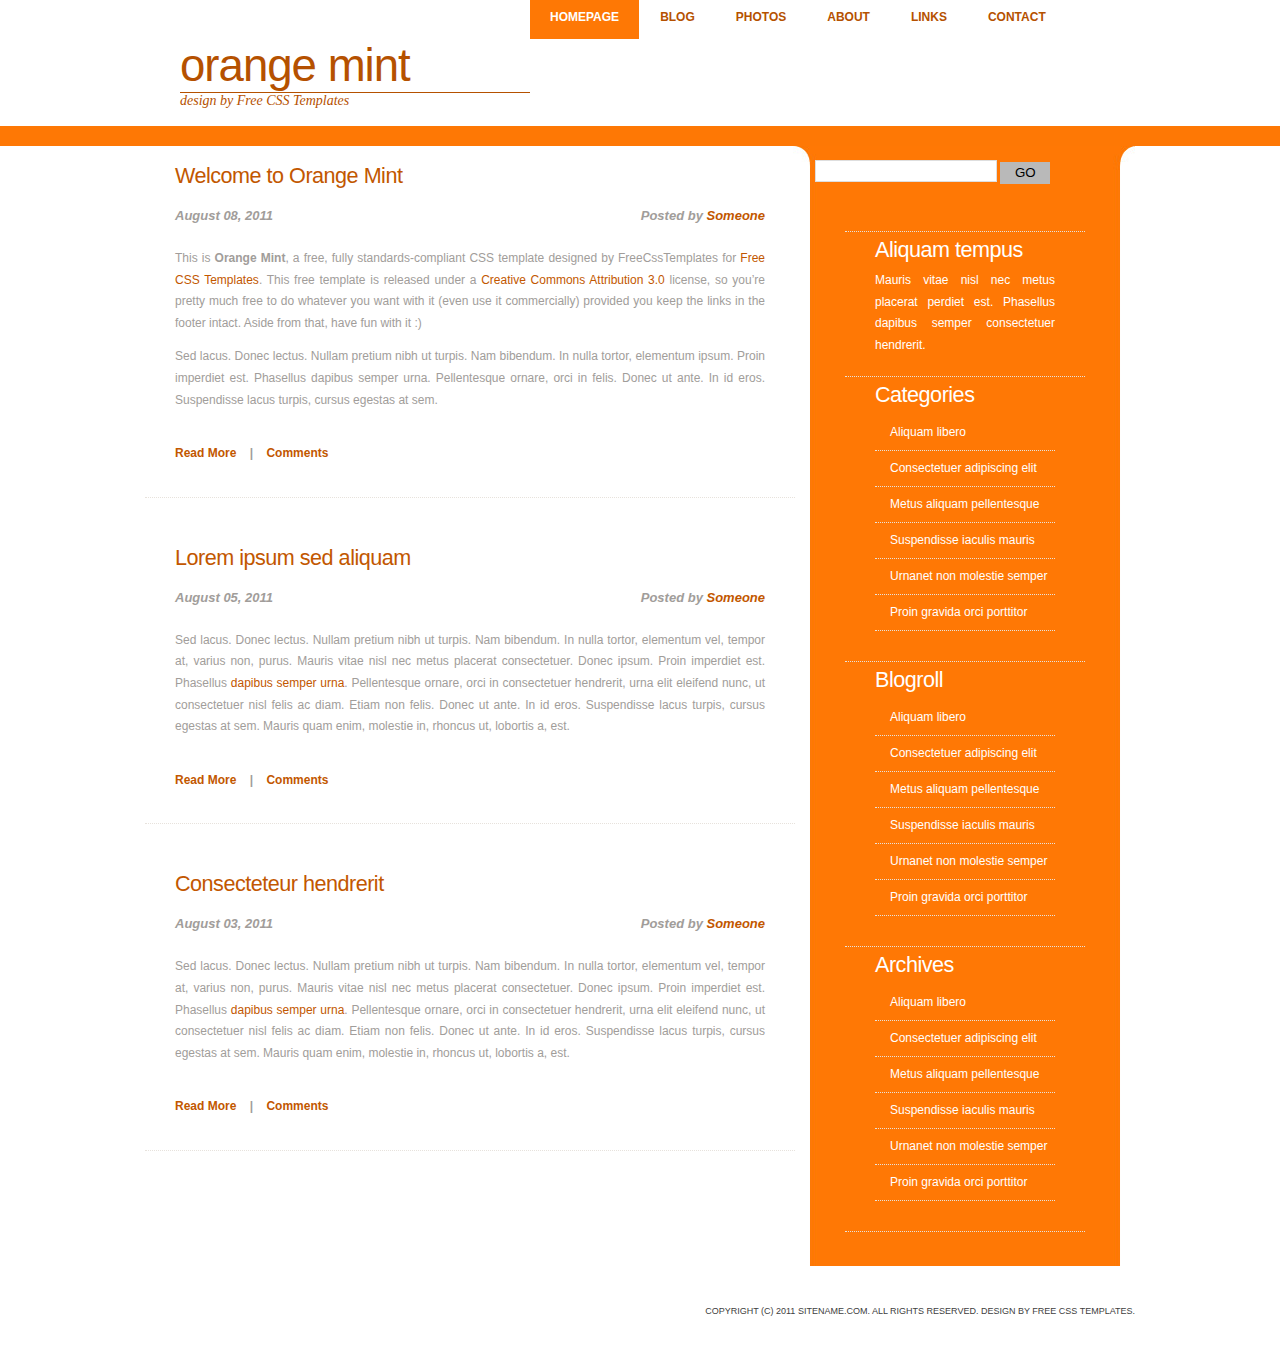
<file: www/templates/orangemint/index.html>
<!DOCTYPE html PUBLIC "-//W3C//DTD XHTML 1.0 Strict//EN" "http://www.w3.org/TR/xhtml1/DTD/xhtml1-strict.dtd">
<!--
Design by Free CSS Templates
http://www.freecsstemplates.org
Released for free under a Creative Commons Attribution 2.5 License

Name       : Orange Mint 
Description: A two-column, fixed-width design with dark color scheme.
Version    : 1.0
Released   : 20110807

-->
<html xmlns="http://www.w3.org/1999/xhtml">
<head>
<meta name="keywords" content="" />
<meta name="description" content="" />
<meta http-equiv="content-type" content="text/html; charset=utf-8" />
<title>Orange Mint  by Free CSS Templates</title>
<link href="style.css" rel="stylesheet" type="text/css" media="screen" />
</head>
<body>
<div id="wrapper">
	<div id="header-wrapper">
		<div id="header">
			<div id="logo">
				<h1><a href="#">Orange Mint</a></h1>
				<p> design by <a href="http://www.freecsstemplates.org/">Free CSS Templates</a></p>
			</div>
			<div id="menu">
				<ul>
					<li class="current_page_item"><a href="#">Homepage</a></li>
					<li><a href="#">Blog</a></li>
					<li><a href="#">Photos</a></li>
					<li><a href="#">About</a></li>
					<li><a href="#">Links</a></li>
					<li><a href="#">Contact</a></li>
				</ul>
			</div>
		</div>
	</div>
	<!-- end #header -->
	<div id="page">
		<div id="page-bgtop">
			<div id="page-bgbtm">
				<div id="content">
					<div class="post">
						<h2 class="title"><a href="#">Welcome to Orange Mint</a></h2>
						<p class="meta"><span class="date">August 08, 2011</span><span class="posted">Posted by <a href="#">Someone</a></span></p>
						<div style="clear: both;">&nbsp;</div>
						<div class="entry">
							<p>This is <strong>Orange Mint</strong>, a free, fully standards-compliant CSS template designed by FreeCssTemplates<a href="http://www.nodethirtythree.com/"></a> for <a href="http://www.freecsstemplates.org/">Free CSS Templates</a>.  This free template is released under a <a href="http://creativecommons.org/licenses/by/3.0/">Creative Commons Attribution 3.0</a> license, so you’re pretty much free to do whatever you want with it (even use it commercially) provided you keep the links in the footer intact. Aside from that, have fun with it :)</p>
							<p>Sed lacus. Donec lectus. Nullam pretium nibh ut turpis. Nam bibendum. In nulla tortor, elementum ipsum. Proin imperdiet est. Phasellus dapibus semper urna. Pellentesque ornare, orci in felis. Donec ut ante. In id eros. Suspendisse lacus turpis, cursus egestas at sem.</p>
							<p class="links"><a href="#">Read More</a>&nbsp;&nbsp;&nbsp;&nbsp;|&nbsp;&nbsp;&nbsp;&nbsp;<a href="#" title="b0x w">Comments</a></p>
						</div>
					</div>
					<div class="post">
						<h2 class="title"><a href="#">Lorem ipsum sed aliquam</a></h2>
						<p class="meta"><span class="date">August 05, 2011</span><span class="posted">Posted by <a href="#">Someone</a></span></p>
						<div style="clear: both;">&nbsp;</div>
						<div class="entry">
							<p>Sed lacus. Donec lectus. Nullam pretium nibh ut turpis. Nam bibendum. In nulla tortor, elementum vel, tempor at, varius non, purus. Mauris vitae nisl nec metus placerat consectetuer. Donec ipsum. Proin imperdiet est. Phasellus <a href="#">dapibus semper urna</a>. Pellentesque ornare, orci in consectetuer hendrerit, urna elit eleifend nunc, ut consectetuer nisl felis ac diam. Etiam non felis. Donec ut ante. In id eros. Suspendisse lacus turpis, cursus egestas at sem.  Mauris quam enim, molestie in, rhoncus ut, lobortis a, est.</p>
							<p class="links"><a href="#">Read More</a>&nbsp;&nbsp;&nbsp;&nbsp;|&nbsp;&nbsp;&nbsp;&nbsp;<a href="#">Comments</a></p>
						</div>
					</div>
					<div class="post">
						<h2 class="title"><a href="#">Consecteteur hendrerit </a></h2>
						<p class="meta"><span class="date">August 03, 2011</span><span class="posted">Posted by <a href="#">Someone</a></span></p>
						<div style="clear: both;">&nbsp;</div>
						<div class="entry">
							<p>Sed lacus. Donec lectus. Nullam pretium nibh ut turpis. Nam bibendum. In nulla tortor, elementum vel, tempor at, varius non, purus. Mauris vitae nisl nec metus placerat consectetuer. Donec ipsum. Proin imperdiet est. Phasellus <a href="#">dapibus semper urna</a>. Pellentesque ornare, orci in consectetuer hendrerit, urna elit eleifend nunc, ut consectetuer nisl felis ac diam. Etiam non felis. Donec ut ante. In id eros. Suspendisse lacus turpis, cursus egestas at sem.  Mauris quam enim, molestie in, rhoncus ut, lobortis a, est.</p>
							<p class="links"><a href="#">Read More</a>&nbsp;&nbsp;&nbsp;&nbsp;|&nbsp;&nbsp;&nbsp;&nbsp;<a href="#">Comments</a></p>
						</div>
					</div>
					<div style="clear: both;">&nbsp;</div>
				</div>
				<!-- end #content -->
				<div id="sidebar">
					<ul>
						<li>
							<div id="search" >
								<form method="get" action="#">
									<div>
										<input type="text" name="s" id="search-text" value="" />
										<input type="submit" id="search-submit" value="GO" />
									</div>
								</form>
							</div>
							<div style="clear: both;">&nbsp;</div>
						</li>
						<li>
							<h2>Aliquam tempus</h2>
							<p>Mauris vitae nisl nec metus placerat perdiet est. Phasellus dapibus semper consectetuer hendrerit.</p>
						</li>
						<li>
							<h2>Categories</h2>
							<ul>
								<li><a href="#">Aliquam libero</a></li>
								<li><a href="#">Consectetuer adipiscing elit</a></li>
								<li><a href="#">Metus aliquam pellentesque</a></li>
								<li><a href="#">Suspendisse iaculis mauris</a></li>
								<li><a href="#">Urnanet non molestie semper</a></li>
								<li><a href="#">Proin gravida orci porttitor</a></li>
							</ul>
						</li>
						<li>
							<h2>Blogroll</h2>
							<ul>
								<li><a href="#">Aliquam libero</a></li>
								<li><a href="#">Consectetuer adipiscing elit</a></li>
								<li><a href="#">Metus aliquam pellentesque</a></li>
								<li><a href="#">Suspendisse iaculis mauris</a></li>
								<li><a href="#">Urnanet non molestie semper</a></li>
								<li><a href="#">Proin gravida orci porttitor</a></li>
							</ul>
						</li>
						<li>
							<h2>Archives</h2>
							<ul>
								<li><a href="#">Aliquam libero</a></li>
								<li><a href="#">Consectetuer adipiscing elit</a></li>
								<li><a href="#">Metus aliquam pellentesque</a></li>
								<li><a href="#">Suspendisse iaculis mauris</a></li>
								<li><a href="#">Urnanet non molestie semper</a></li>
								<li><a href="#">Proin gravida orci porttitor</a></li>
							</ul>
						</li>
					</ul>
				</div>
				<!-- end #sidebar -->
				<div style="clear: both;">&nbsp;</div>
			</div>
		</div>
	</div>
	<!-- end #page -->
</div>
<div id="footer">
	<p>Copyright (c) 2011 Sitename.com. All rights reserved. Design by <a href="http://www.freecsstemplates.org/">Free CSS Templates</a>.</p>
</div>
<!-- end #footer -->
</body>
</html>
</file>
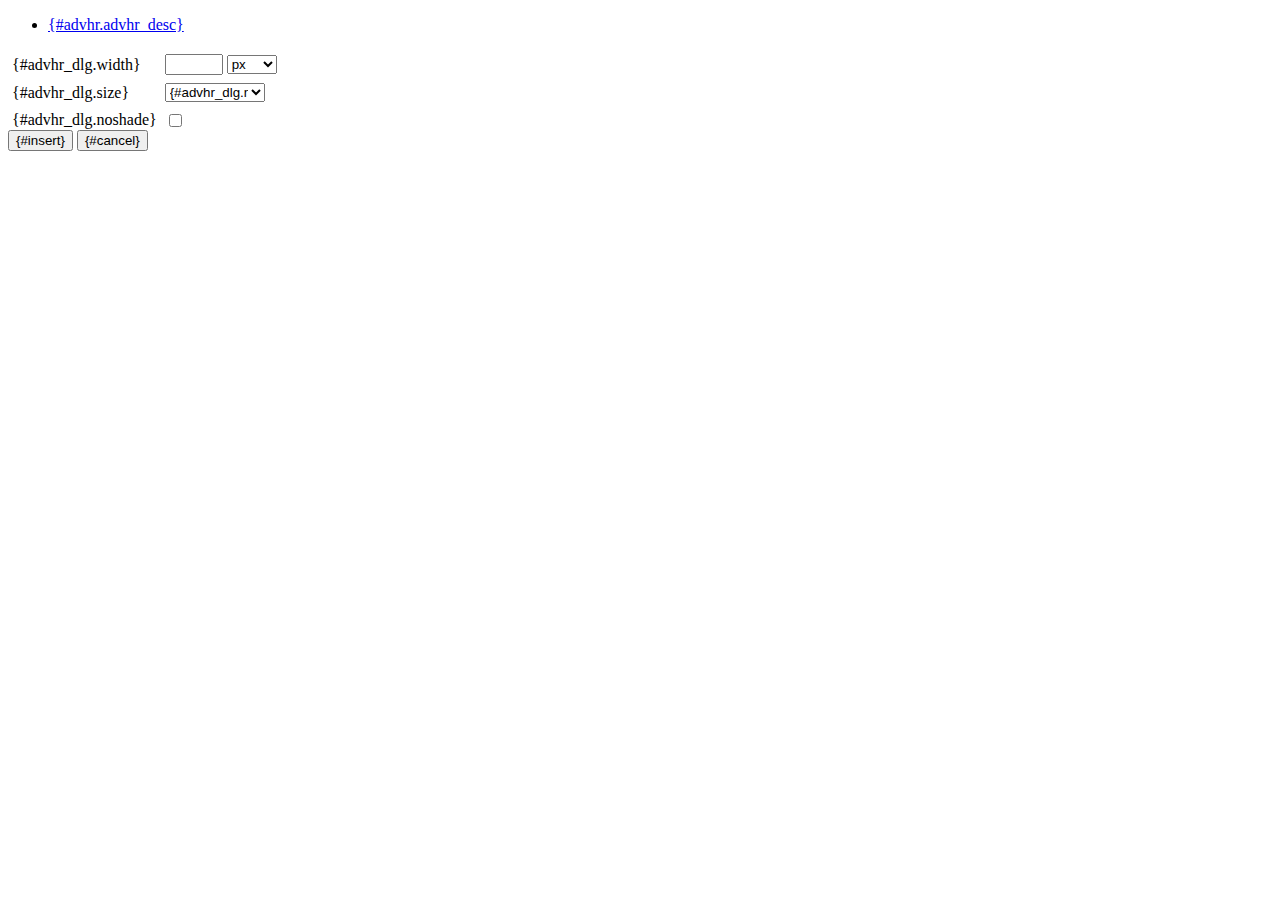
<file: www/tiny_mce/plugins/advhr/rule.htm>
<!DOCTYPE html PUBLIC "-//W3C//DTD XHTML 1.0 Strict//EN" "http://www.w3.org/TR/xhtml1/DTD/xhtml1-strict.dtd">
<html xmlns="http://www.w3.org/1999/xhtml">
<head>
	<title>{#advhr.advhr_desc}</title>
	<script type="text/javascript" src="../../tiny_mce_popup.js"></script>
	<script type="text/javascript" src="js/rule.js"></script>
	<script type="text/javascript" src="../../utils/mctabs.js"></script>
	<script type="text/javascript" src="../../utils/form_utils.js"></script>
	<link href="css/advhr.css" rel="stylesheet" type="text/css" />
</head>
<body role="application">
<form onsubmit="AdvHRDialog.update();return false;" action="#">
	<div class="tabs">
		<ul>
			<li id="general_tab" class="current" aria-controls="general_panel"><span><a href="javascript:mcTabs.displayTab('general_tab','general_panel');" onmousedown="return false;">{#advhr.advhr_desc}</a></span></li>
		</ul>
	</div>

	<div class="panel_wrapper">
		<div id="general_panel" class="panel current">
			<table role="presentation" border="0" cellpadding="4" cellspacing="0">
					<tr role="group" aria-labelledby="width_label">
						<td><label id="width_label" for="width">{#advhr_dlg.width}</label></td>
						<td class="nowrap">
							<input id="width" name="width" type="text" value="" class="mceFocus" />
							<span style="display:none;" id="width_unit_label">{#advhr_dlg.widthunits}</span>
							<select name="width2" id="width2" aria-labelledby="width_unit_label">
								<option value="">px</option>
								<option value="%">%</option>
							</select>
						</td>
					</tr>
					<tr>
						<td><label for="size">{#advhr_dlg.size}</label></td>
						<td><select id="size" name="size">
							<option value="">{#advhr_dlg.normal}</option>
							<option value="1">1</option>
							<option value="2">2</option>
							<option value="3">3</option>
							<option value="4">4</option>
							<option value="5">5</option>
						</select></td>
					</tr>
					<tr>
						<td><label for="noshade">{#advhr_dlg.noshade}</label></td>
						<td><input type="checkbox" name="noshade" id="noshade" class="radio" /></td>
					</tr>
			</table>
		</div>
	</div>

	<div class="mceActionPanel">
		<input type="submit" id="insert" name="insert" value="{#insert}" />
		<input type="button" id="cancel" name="cancel" value="{#cancel}" onclick="tinyMCEPopup.close();" />
	</div>
</form>
</body>
</html>
</file>
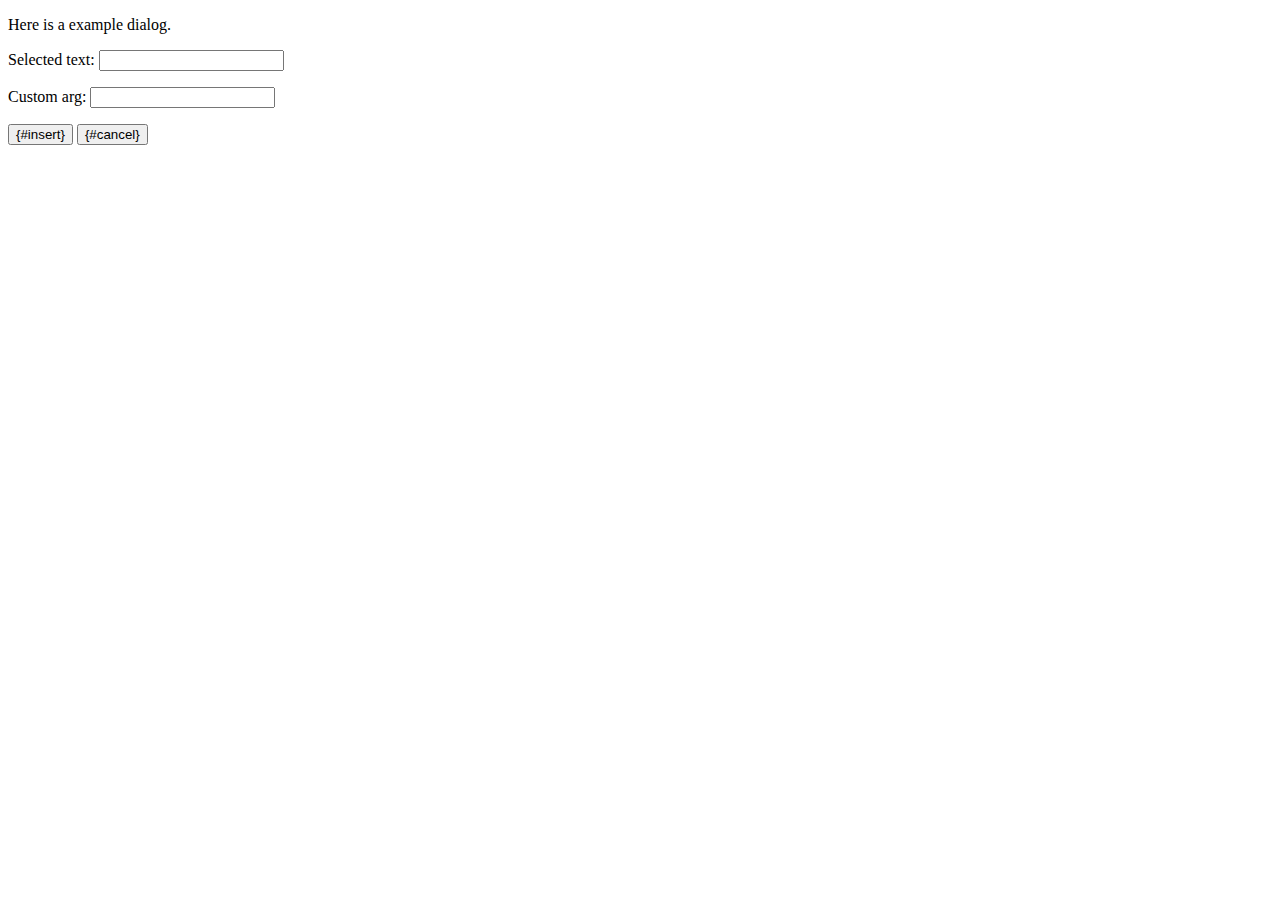
<file: www/tiny_mce/plugins/example/dialog.htm>
<!DOCTYPE html PUBLIC "-//W3C//DTD XHTML 1.0 Strict//EN" "http://www.w3.org/TR/xhtml1/DTD/xhtml1-strict.dtd">
<html xmlns="http://www.w3.org/1999/xhtml">
<head>
	<title>{#example_dlg.title}</title>
	<script type="text/javascript" src="../../tiny_mce_popup.js"></script>
	<script type="text/javascript" src="js/dialog.js"></script>
</head>
<body>

<form onsubmit="ExampleDialog.insert();return false;" action="#">
	<p>Here is a example dialog.</p>
	<p>Selected text: <input id="someval" name="someval" type="text" class="text" /></p>
	<p>Custom arg: <input id="somearg" name="somearg" type="text" class="text" /></p>

	<div class="mceActionPanel">
		<input type="button" id="insert" name="insert" value="{#insert}" onclick="ExampleDialog.insert();" />
		<input type="button" id="cancel" name="cancel" value="{#cancel}" onclick="tinyMCEPopup.close();" />
	</div>
</form>

</body>
</html>
</file>
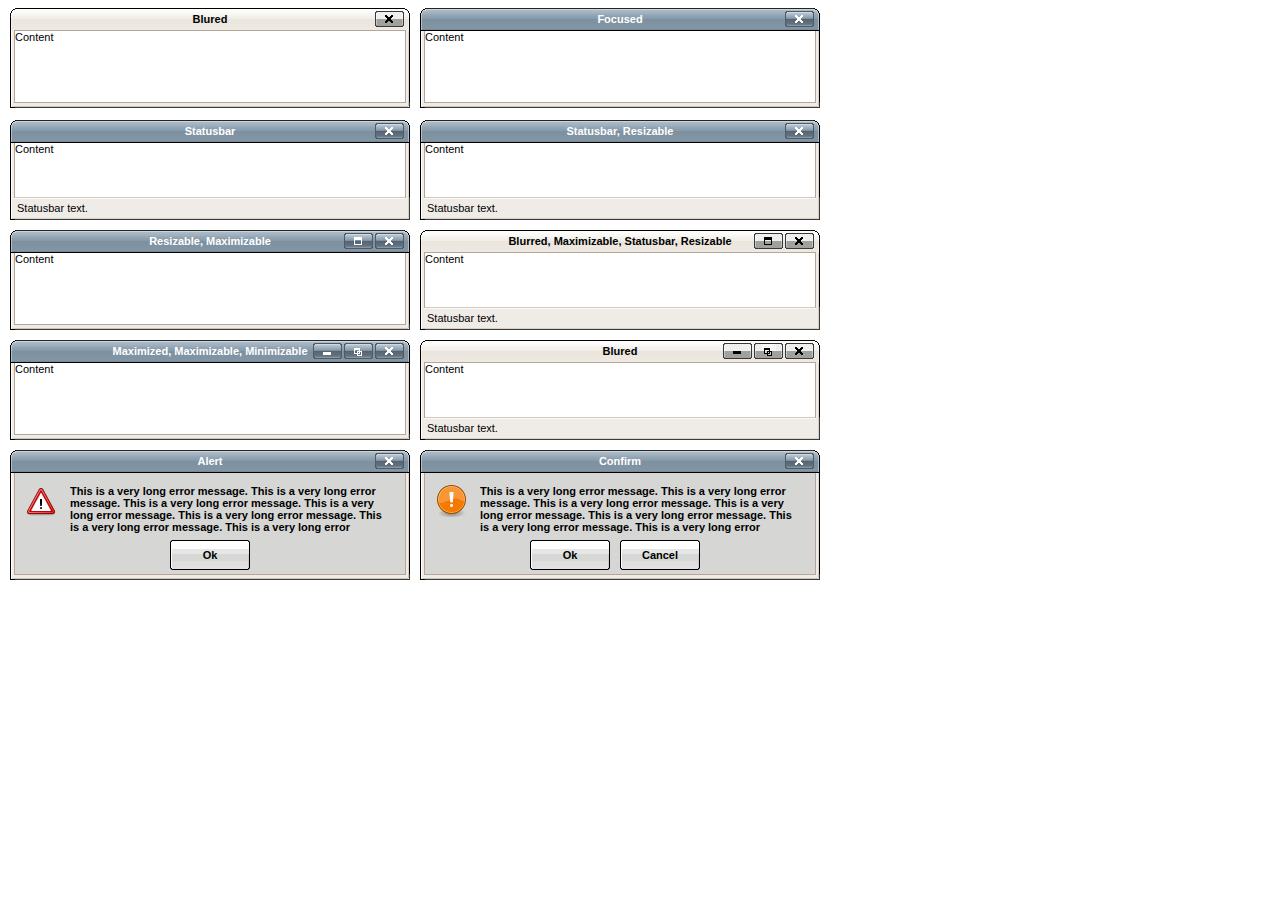
<file: www/tiny_mce/plugins/inlinepopups/template.htm>
<!-- <!DOCTYPE html PUBLIC "-//W3C//DTD XHTML 1.0 Strict//EN" "http://www.w3.org/TR/xhtml1/DTD/xhtml1-strict.dtd"> -->
<html xmlns="http://www.w3.org/1999/xhtml">
<head>
<title>Template for dialogs</title>
<link rel="stylesheet" type="text/css" href="skins/clearlooks2/window.css" />
</head>
<body>

<div class="mceEditor">
	<div class="clearlooks2" style="width:400px; height:100px; left:10px;">
		<div class="mceWrapper">
			<div class="mceTop">
				<div class="mceLeft"></div>
				<div class="mceCenter"></div>
				<div class="mceRight"></div>
				<span>Blured</span>
			</div>

			<div class="mceMiddle">
				<div class="mceLeft"></div>
				<span>Content</span>
				<div class="mceRight"></div>
			</div>

			<div class="mceBottom">
				<div class="mceLeft"></div>
				<div class="mceCenter"></div>
				<div class="mceRight"></div>
				<span>Statusbar text.</span>
			</div>

			<a class="mceMove" href="#"></a>
			<a class="mceMin" href="#"></a>
			<a class="mceMax" href="#"></a>
			<a class="mceMed" href="#"></a>
			<a class="mceClose" href="#"></a>
			<a class="mceResize mceResizeN" href="#"></a>
			<a class="mceResize mceResizeS" href="#"></a>
			<a class="mceResize mceResizeW" href="#"></a>
			<a class="mceResize mceResizeE" href="#"></a>
			<a class="mceResize mceResizeNW" href="#"></a>
			<a class="mceResize mceResizeNE" href="#"></a>
			<a class="mceResize mceResizeSW" href="#"></a>
			<a class="mceResize mceResizeSE" href="#"></a>
		</div>
	</div>

	<div class="clearlooks2" style="width:400px; height:100px; left:420px;">
		<div class="mceWrapper mceMovable mceFocus">
			<div class="mceTop">
				<div class="mceLeft"></div>
				<div class="mceCenter"></div>
				<div class="mceRight"></div>
				<span>Focused</span>
			</div>

			<div class="mceMiddle">
				<div class="mceLeft"></div>
				<span>Content</span>
				<div class="mceRight"></div>
			</div>

			<div class="mceBottom">
				<div class="mceLeft"></div>
				<div class="mceCenter"></div>
				<div class="mceRight"></div>
				<span>Statusbar text.</span>
			</div>

			<a class="mceMove" href="#"></a>
			<a class="mceMin" href="#"></a>
			<a class="mceMax" href="#"></a>
			<a class="mceMed" href="#"></a>
			<a class="mceClose" href="#"></a>
			<a class="mceResize mceResizeN" href="#"></a>
			<a class="mceResize mceResizeS" href="#"></a>
			<a class="mceResize mceResizeW" href="#"></a>
			<a class="mceResize mceResizeE" href="#"></a>
			<a class="mceResize mceResizeNW" href="#"></a>
			<a class="mceResize mceResizeNE" href="#"></a>
			<a class="mceResize mceResizeSW" href="#"></a>
			<a class="mceResize mceResizeSE" href="#"></a>
		</div>
	</div>

	<div class="clearlooks2" style="width:400px; height:100px; left:10px; top:120px;">
		<div class="mceWrapper mceMovable mceFocus mceStatusbar">
			<div class="mceTop">
				<div class="mceLeft"></div>
				<div class="mceCenter"></div>
				<div class="mceRight"></div>
				<span>Statusbar</span>
			</div>

			<div class="mceMiddle">
				<div class="mceLeft"></div>
				<span>Content</span>
				<div class="mceRight"></div>
			</div>

			<div class="mceBottom">
				<div class="mceLeft"></div>
				<div class="mceCenter"></div>
				<div class="mceRight"></div>
				<span>Statusbar text.</span>
			</div>

			<a class="mceMove" href="#"></a>
			<a class="mceMin" href="#"></a>
			<a class="mceMax" href="#"></a>
			<a class="mceMed" href="#"></a>
			<a class="mceClose" href="#"></a>
			<a class="mceResize mceResizeN" href="#"></a>
			<a class="mceResize mceResizeS" href="#"></a>
			<a class="mceResize mceResizeW" href="#"></a>
			<a class="mceResize mceResizeE" href="#"></a>
			<a class="mceResize mceResizeNW" href="#"></a>
			<a class="mceResize mceResizeNE" href="#"></a>
			<a class="mceResize mceResizeSW" href="#"></a>
			<a class="mceResize mceResizeSE" href="#"></a>
		</div>
	</div>

	<div class="clearlooks2" style="width:400px; height:100px; left:420px; top:120px;">
		<div class="mceWrapper mceMovable mceFocus mceStatusbar mceResizable">
			<div class="mceTop">
				<div class="mceLeft"></div>
				<div class="mceCenter"></div>
				<div class="mceRight"></div>
				<span>Statusbar, Resizable</span>
			</div>

			<div class="mceMiddle">
				<div class="mceLeft"></div>
				<span>Content</span>
				<div class="mceRight"></div>
			</div>

			<div class="mceBottom">
				<div class="mceLeft"></div>
				<div class="mceCenter"></div>
				<div class="mceRight"></div>
				<span>Statusbar text.</span>
			</div>

			<a class="mceMove" href="#"></a>
			<a class="mceMin" href="#"></a>
			<a class="mceMax" href="#"></a>
			<a class="mceMed" href="#"></a>
			<a class="mceClose" href="#"></a>
			<a class="mceResize mceResizeN" href="#"></a>
			<a class="mceResize mceResizeS" href="#"></a>
			<a class="mceResize mceResizeW" href="#"></a>
			<a class="mceResize mceResizeE" href="#"></a>
			<a class="mceResize mceResizeNW" href="#"></a>
			<a class="mceResize mceResizeNE" href="#"></a>
			<a class="mceResize mceResizeSW" href="#"></a>
			<a class="mceResize mceResizeSE" href="#"></a>
		</div>
	</div>

	<div class="clearlooks2" style="width:400px; height:100px; left:10px; top:230px;">
		<div class="mceWrapper mceMovable mceFocus mceResizable mceMaximizable">
			<div class="mceTop">
				<div class="mceLeft"></div>
				<div class="mceCenter"></div>
				<div class="mceRight"></div>
				<span>Resizable, Maximizable</span>
			</div>

			<div class="mceMiddle">
				<div class="mceLeft"></div>
				<span>Content</span>
				<div class="mceRight"></div>
			</div>

			<div class="mceBottom">
				<div class="mceLeft"></div>
				<div class="mceCenter"></div>
				<div class="mceRight"></div>
				<span>Statusbar text.</span>
			</div>

			<a class="mceMove" href="#"></a>
			<a class="mceMin" href="#"></a>
			<a class="mceMax" href="#"></a>
			<a class="mceMed" href="#"></a>
			<a class="mceClose" href="#"></a>
			<a class="mceResize mceResizeN" href="#"></a>
			<a class="mceResize mceResizeS" href="#"></a>
			<a class="mceResize mceResizeW" href="#"></a>
			<a class="mceResize mceResizeE" href="#"></a>
			<a class="mceResize mceResizeNW" href="#"></a>
			<a class="mceResize mceResizeNE" href="#"></a>
			<a class="mceResize mceResizeSW" href="#"></a>
			<a class="mceResize mceResizeSE" href="#"></a>
		</div>
	</div>

	<div class="clearlooks2" style="width:400px; height:100px; left:420px; top:230px;">
		<div class="mceWrapper mceMovable mceStatusbar mceResizable mceMaximizable">
			<div class="mceTop">
				<div class="mceLeft"></div>
				<div class="mceCenter"></div>
				<div class="mceRight"></div>
				<span>Blurred, Maximizable, Statusbar, Resizable</span>
			</div>

			<div class="mceMiddle">
				<div class="mceLeft"></div>
				<span>Content</span>
				<div class="mceRight"></div>
			</div>

			<div class="mceBottom">
				<div class="mceLeft"></div>
				<div class="mceCenter"></div>
				<div class="mceRight"></div>
				<span>Statusbar text.</span>
			</div>

			<a class="mceMove" href="#"></a>
			<a class="mceMin" href="#"></a>
			<a class="mceMax" href="#"></a>
			<a class="mceMed" href="#"></a>
			<a class="mceClose" href="#"></a>
			<a class="mceResize mceResizeN" href="#"></a>
			<a class="mceResize mceResizeS" href="#"></a>
			<a class="mceResize mceResizeW" href="#"></a>
			<a class="mceResize mceResizeE" href="#"></a>
			<a class="mceResize mceResizeNW" href="#"></a>
			<a class="mceResize mceResizeNE" href="#"></a>
			<a class="mceResize mceResizeSW" href="#"></a>
			<a class="mceResize mceResizeSE" href="#"></a>
		</div>
	</div>

	<div class="clearlooks2" style="width:400px; height:100px; left:10px; top:340px;">
		<div class="mceWrapper mceMovable mceFocus mceResizable mceMaximized mceMinimizable mceMaximizable">
			<div class="mceTop">
				<div class="mceLeft"></div>
				<div class="mceCenter"></div>
				<div class="mceRight"></div>
				<span>Maximized, Maximizable, Minimizable</span>
			</div>

			<div class="mceMiddle">
				<div class="mceLeft"></div>
				<span>Content</span>
				<div class="mceRight"></div>
			</div>

			<div class="mceBottom">
				<div class="mceLeft"></div>
				<div class="mceCenter"></div>
				<div class="mceRight"></div>
				<span>Statusbar text.</span>
			</div>

			<a class="mceMove" href="#"></a>
			<a class="mceMin" href="#"></a>
			<a class="mceMax" href="#"></a>
			<a class="mceMed" href="#"></a>
			<a class="mceClose" href="#"></a>
			<a class="mceResize mceResizeN" href="#"></a>
			<a class="mceResize mceResizeS" href="#"></a>
			<a class="mceResize mceResizeW" href="#"></a>
			<a class="mceResize mceResizeE" href="#"></a>
			<a class="mceResize mceResizeNW" href="#"></a>
			<a class="mceResize mceResizeNE" href="#"></a>
			<a class="mceResize mceResizeSW" href="#"></a>
			<a class="mceResize mceResizeSE" href="#"></a>
		</div>
	</div>

	<div class="clearlooks2" style="width:400px; height:100px; left:420px; top:340px;">
		<div class="mceWrapper mceMovable mceStatusbar mceResizable mceMaximized mceMinimizable mceMaximizable">
			<div class="mceTop">
				<div class="mceLeft"></div>
				<div class="mceCenter"></div>
				<div class="mceRight"></div>
				<span>Blured</span>
			</div>

			<div class="mceMiddle">
				<div class="mceLeft"></div>
				<span>Content</span>
				<div class="mceRight"></div>
			</div>

			<div class="mceBottom">
				<div class="mceLeft"></div>
				<div class="mceCenter"></div>
				<div class="mceRight"></div>
				<span>Statusbar text.</span>
			</div>

			<a class="mceMove" href="#"></a>
			<a class="mceMin" href="#"></a>
			<a class="mceMax" href="#"></a>
			<a class="mceMed" href="#"></a>
			<a class="mceClose" href="#"></a>
			<a class="mceResize mceResizeN" href="#"></a>
			<a class="mceResize mceResizeS" href="#"></a>
			<a class="mceResize mceResizeW" href="#"></a>
			<a class="mceResize mceResizeE" href="#"></a>
			<a class="mceResize mceResizeNW" href="#"></a>
			<a class="mceResize mceResizeNE" href="#"></a>
			<a class="mceResize mceResizeSW" href="#"></a>
			<a class="mceResize mceResizeSE" href="#"></a>
		</div>
	</div>

	<div class="clearlooks2" style="width:400px; height:130px; left:10px; top:450px;">
		<div class="mceWrapper mceMovable mceFocus mceModal mceAlert">
			<div class="mceTop">
				<div class="mceLeft"></div>
				<div class="mceCenter"></div>
				<div class="mceRight"></div>
				<span>Alert</span>
			</div>

			<div class="mceMiddle">
				<div class="mceLeft"></div>
				<span>
					This is a very long error message. This is a very long error message.
					This is a very long error message. This is a very long error message.
					This is a very long error message. This is a very long error message.
					This is a very long error message. This is a very long error message.
					This is a very long error message. This is a very long error message.
					This is a very long error message. This is a very long error message.
				</span>
				<div class="mceRight"></div>
				<div class="mceIcon"></div>
			</div>

			<div class="mceBottom">
				<div class="mceLeft"></div>
				<div class="mceCenter"></div>
				<div class="mceRight"></div>
			</div>

			<a class="mceMove" href="#"></a>
			<a class="mceButton mceOk" href="#">Ok</a>
			<a class="mceClose" href="#"></a>
		</div>
	</div>

	<div class="clearlooks2" style="width:400px; height:130px; left:420px; top:450px;">
		<div class="mceWrapper mceMovable mceFocus mceModal mceConfirm">
			<div class="mceTop">
				<div class="mceLeft"></div>
				<div class="mceCenter"></div>
				<div class="mceRight"></div>
				<span>Confirm</span>
			</div>

			<div class="mceMiddle">
				<div class="mceLeft"></div>
				<span>
					This is a very long error message. This is a very long error message.
					This is a very long error message. This is a very long error message.
					This is a very long error message. This is a very long error message.
					This is a very long error message. This is a very long error message.
					This is a very long error message. This is a very long error message.
					This is a very long error message. This is a very long error message.
					</span>
				<div class="mceRight"></div>
				<div class="mceIcon"></div>
			</div>

			<div class="mceBottom">
				<div class="mceLeft"></div>
				<div class="mceCenter"></div>
				<div class="mceRight"></div>
			</div>

			<a class="mceMove" href="#"></a>
			<a class="mceButton mceOk" href="#">Ok</a>
			<a class="mceButton mceCancel" href="#">Cancel</a>
			<a class="mceClose" href="#"></a>
		</div>
	</div>
</div>

</body>
</html>
</file>
<file: www/templates/orangemint/style.css>
/*
Design by Free CSS Templates
http://www.freecsstemplates.org
Released for free under a Creative Commons Attribution 2.5 License
*/
body {
	margin: 0;
	padding: 0;
	background: #FFFFFF url(images/img01.gif) repeat-x left top;
	font-family: Arial, Helvetica, sans-serif;
	font-size: 12px;
	color: #A19D9A;
}

h1, h2, h3 {
	margin: 0;
	padding: 0;
	font-weight: normal;
	color: #810988;
}

h1 {
	font-size: 2em;
	border-bottom:1px solid #B55100;
	padding-bottom:5px;
}

h2 {
	font-size: 1.8em;
}

h3 {
	font-size: 1.6em;
}

p, ul, ol {
	margin-top: 0;
	line-height: 180%;
}

ul, ol {
}

a {
	text-decoration: none;
	color: #C25700;
}

a:hover {
}

#wrapper {
	margin: 0 auto;
	padding: 0;
}

/* Header */

#header-wrapper {
	height: 146px;
}

#header {
	width: 950px;
	margin: 0 auto;
	padding: 0px 0px 0px 30px;
}

/* Logo */

#logo {
	float: left;
	width: 350px;
	margin: 0;
	padding: 0;
	color: #B55100;
	background: url(images/img02.jpg) no-repeat left 15px;
}

#logo h1, #logo p {
}

#logo h1 {
	padding: 40px 0px 0px 0px;
	letter-spacing: -1px;
	text-transform: lowercase;
	font-size: 3.8em;
	background: redc;
}

#logo p {
	margin: 0;
	padding: 0px 0 0 0px;
	font: normal 14px Georgia, "Times New Roman", Times, serif;
	font-style: italic;
	color: #B55100;
} 

#logo a {
	border: none;
	background: none;
	text-decoration: none;
	color: #B55100;
}

/* Search */

#search {
	float: right;
	width: 280px;
	height: 40px;
	padding: 0px;
}

#search form {
	height: 40px;
	margin: 0;
	padding: 0px 0 0 10px;
}

#search fieldset {
	margin: 0;
	padding: 0;
	border: none;
}

#search-text {
	width: 170px;
	padding: 6px 5px 2px 5px;
	border: 1px solid #DEDEDE;
	background: #FFFFFF;
	text-transform: lowercase;
	font: normal 11px Arial, Helvetica, sans-serif;
	color: #5D781D;
}

#search-submit {
	width: 50px;
	height: 22px;
	border: none;
	background: #B9B9B9;
	color: #000000;
}

/* Menu */
#menu { width: 600px; margin: 0; padding: 0; float:right; }
#menu .navigation {padding-top:87px;}
#menu ul { float: left; margin: 0; padding: 0px; list-style: none; line-height: normal; }
#menu li { float: left; }

#menu a {
	display: block;
	float:left;
	margin-right: 1px;
	padding: 10px 20px 15px 20px;
	text-decoration: none;
	text-align: center;
	text-transform: uppercase;
	font-family: Arial, Helvetica, sans-serif;
	font-size: 12px;
	font-weight: bold;
	color: #B55100;
	border: none;
}

#menu a:hover, #menu .current_page_item a {
	background: #FE7805;
	text-decoration: none;
	color: #FFFFFF;
}

#menu .current_page_item a {
}

/* Page */

#page {
	width: 990px;
	margin: 0 auto;
	padding: 0px 0px 0px 0px;
	background: url(images/img03.jpg) repeat-y left top;
}

#page-bgtop {
	padding: 10px 0px 20px 0px;
	background: url(images/img02.jpg) no-repeat left top;
}
/* Content */

#content {
	float: left;
	width: 650px;
	padding: 0px 0px 0px 0px;
}

#content h1 {margin:10px 0;}

/* Slider */
.sliderContainer {}
.sliderContent {margin:0 auto; width:650px;}
.slider {width:650px; height:160px; overflow:hidden; margin:0; padding:0;}
.slider ul {margin:0; padding:0;}
.slider li {width:650px; height:160px; overflow:hidden; margin:0; padding:0; list-style:none;}


/* Element d'une liste HTML */
.mosaicContainer, .listContainer {overflow:hidden;}
/* Mosaic */
.mosaicContainer {}
.mosaicContainer .projectList {list-style:none; margin:0; padding:0;}
.mosaicContainer .projectElement {width:200px; height:170px; float:left;}
.mosaicContainer .middle {margin:0 22px;}
.mosaicContainer .projectLinkThumb {display:block; height:100px; border:1px solid #CCC;}
.mosaicContainer .projectThumb {}
.mosaicContainer .projectName {font-size:1.2em;}
.mosaicContainer .projectLinkName {display:block;}
.mosaicContainer .projectLinkName:hover {text-decoration:underline;}
.mosaicContainer .projectDate {display:block;}
.mosaicContainer .projectTags {display:block; color: #313131; font-size:0.9em; font-style:italic;}
/* List */
.listContainer {}
.listContainer .projectList {list-style:none; margin:0; padding:0;}
.listContainer .projectElement {}
.listContainer .projectLinkThumb {display:block; float:left; width:200px; height:100px;}
.listContainer .projectName {}
.listContainer .projectLinkName {}
.listContainer .projectLinkName:hover {}
.listContainer .projectDate {}
.listContainer .projectTags {}
.listContainer .projectExtract {}

.post {
	margin-bottom: 40px;
	border-bottom: 1px dotted #E7E2DC;
}

.post .title {
	height: 41px;
	padding: 7px 0px 0px 30px;
	letter-spacing: -.5px;
}

.post .title a {
	border: none;
	color: #C25700;
}

.post .meta {
	margin-bottom: 30px;
	padding: 0px 30px 0px 30px;
	text-align: left;
	font-family: Arial, Helvetica, sans-serif;
	font-size: 13px;
	font-weight: bold;
	font-style: italic;
}

.post .meta .date {
	float: left;
}

.post .meta .posted {
	float: right;
}

.post .meta a {
}

.post .entry {
	padding: 0px 30px 20px 30px;
	padding-bottom: 20px;
	text-align: justify;
}

.links {
	padding-top: 20px;
	font-size: 12px;
	font-weight: bold;
}

/* Sidebar */

#sidebar {
	float: right;
	width: 300px;
	margin: 0px;
	padding: 0px 20px 0px 0px;
	color: #FFFFFF;
}

#sidebar ul {
	margin: 0;
	padding: 0;
	list-style: none;
}

#sidebar li {
	margin: 0;
	padding: 0;
}

#sidebar li ul {
	margin: 0px 0px;
	padding-bottom: 30px;
}

#sidebar li {
	line-height: 35px;
	border-bottom: 1px dotted #E7E2DC;
	margin: 0px 30px;
	border-left: none;
}

#sidebar li li span {
	display: block;
	margin-top: -20px;
	padding: 0;
	font-size: 11px;
	font-style: italic;
}

#sidebar li li a {
	padding: 0px 0px 0px 15px;
}

#sidebar h2 {
	height: 38px;
	padding-left: 30px;
	letter-spacing: -.5px;
	font-size: 1.8em;
	color: #FFFFFF;
}

#sidebar p {
	margin: 0 0px;
	padding: 0px 30px 20px 30px;
	text-align: justify;
}

#sidebar a {
	border: none;
	color: #FFFFFF;
}

#sidebar a:hover {
	text-decoration: underline;
}

/* Calendar */

#calendar {
}

#calendar_wrap {
	padding: 20px;
}

#calendar table {
	width: 100%;
}

#calendar tbody td {
	text-align: center;
}

#calendar #next {
	text-align: right;
}

/* Footer */
#footer {
	width:990px;
	height: 50px;
	margin: 0 auto;
	padding: 0px 0 30px 0;
	font-family: Arial, Helvetica, sans-serif;
}

#footer p {
	margin: 0;
	padding-top: 40px;
	line-height: normal;
	font-size: 9px;
	text-transform: uppercase;
	text-align: right;
	color: #404040;
}

#footer a {
	color: #404040;
}

#footer ul {
	list-style:none;
	float:left;
	padding:40px 0 0 0;
	line-height: normal;
	text-transform: uppercase;
	font-size: 9px;
	margin:0;
}
#footer ul li {
	float:left;
	color: #404040;
}

#footer ul li.separator {
	padding:0 10px;
}

#footer ul a {
	font-weight:bold;
	color: #FE7805;
}

#footer ul a:hover {
	text-decoration:underline;
}
</file>
<file: www/tiny_mce/plugins/advhr/css/advhr.css>
input.radio {border:1px none #000; background:transparent; vertical-align:middle;}
.panel_wrapper div.current {height:80px;}
#width {width:50px; vertical-align:middle;}
#width2 {width:50px; vertical-align:middle;}
#size {width:100px;}
</file>
<file: www/tiny_mce/plugins/inlinepopups/skins/clearlooks2/window.css>
/* Clearlooks 2 */

/* Reset */
.clearlooks2, .clearlooks2 div, .clearlooks2 span, .clearlooks2 a {vertical-align:baseline; text-align:left; position:absolute; border:0; padding:0; margin:0; background:transparent; font-family:Arial,Verdana; font-size:11px; color:#000; text-decoration:none; font-weight:normal; width:auto; height:auto; overflow:hidden; display:block}

/* General */
.clearlooks2 {position:absolute; direction:ltr}
.clearlooks2 .mceWrapper {position:static}
.mceEventBlocker {position:fixed; left:0; top:0; background:url(img/horizontal.gif) no-repeat 0 -75px; width:100%; height:100%}
.clearlooks2 .mcePlaceHolder {border:1px solid #000; background:#888; top:0; left:0; opacity:0.5; -ms-filter:'alpha(opacity=50)'; filter:alpha(opacity=50)}
.clearlooks2_modalBlocker {position:fixed; left:0; top:0; width:100%; height:100%; background:#FFF; opacity:0.6; -ms-filter:'alpha(opacity=60)'; filter:alpha(opacity=60); display:none}

/* Top */
.clearlooks2 .mceTop, .clearlooks2 .mceTop div {top:0; width:100%; height:23px}
.clearlooks2 .mceTop .mceLeft {width:6px; background:url(img/corners.gif)}
.clearlooks2 .mceTop .mceCenter {right:6px; width:100%; height:23px; background:url(img/horizontal.gif) 12px 0; clip:rect(auto auto auto 12px)}
.clearlooks2 .mceTop .mceRight {right:0; width:6px; height:23px; background:url(img/corners.gif) -12px 0}
.clearlooks2 .mceTop span {width:100%; text-align:center; vertical-align:middle; line-height:23px; font-weight:bold}
.clearlooks2 .mceFocus .mceTop .mceLeft {background:url(img/corners.gif) -6px 0}
.clearlooks2 .mceFocus .mceTop .mceCenter {background:url(img/horizontal.gif) 0 -23px}
.clearlooks2 .mceFocus .mceTop .mceRight {background:url(img/corners.gif) -18px 0}
.clearlooks2 .mceFocus .mceTop span {color:#FFF}

/* Middle */
.clearlooks2 .mceMiddle, .clearlooks2 .mceMiddle div {top:0}
.clearlooks2 .mceMiddle {width:100%; height:100%; clip:rect(23px auto auto auto)}
.clearlooks2 .mceMiddle .mceLeft {left:0; width:5px; height:100%; background:url(img/vertical.gif) -5px 0}
.clearlooks2 .mceMiddle span {top:23px; left:5px; width:100%; height:100%; background:#FFF}
.clearlooks2 .mceMiddle .mceRight {right:0; width:5px; height:100%; background:url(img/vertical.gif)}

/* Bottom */
.clearlooks2 .mceBottom, .clearlooks2 .mceBottom div {height:6px}
.clearlooks2 .mceBottom {left:0; bottom:0; width:100%}
.clearlooks2 .mceBottom div {top:0}
.clearlooks2 .mceBottom .mceLeft {left:0; width:5px; background:url(img/corners.gif) -34px -6px}
.clearlooks2 .mceBottom .mceCenter {left:5px; width:100%; background:url(img/horizontal.gif) 0 -46px}
.clearlooks2 .mceBottom .mceRight {right:0; width:5px; background: url(img/corners.gif) -34px 0}
.clearlooks2 .mceBottom span {display:none}
.clearlooks2 .mceStatusbar .mceBottom, .clearlooks2 .mceStatusbar .mceBottom div {height:23px}
.clearlooks2 .mceStatusbar .mceBottom .mceLeft {background:url(img/corners.gif) -29px 0}
.clearlooks2 .mceStatusbar .mceBottom .mceCenter {background:url(img/horizontal.gif) 0 -52px}
.clearlooks2 .mceStatusbar .mceBottom .mceRight {background:url(img/corners.gif) -24px 0}
.clearlooks2 .mceStatusbar .mceBottom span {display:block; left:7px; font-family:Arial, Verdana; font-size:11px; line-height:23px}

/* Actions */
.clearlooks2 a {width:29px; height:16px; top:3px;}
.clearlooks2 .mceClose {right:6px; background:url(img/buttons.gif) -87px 0}
.clearlooks2 .mceMin {display:none; right:68px; background:url(img/buttons.gif) 0 0}
.clearlooks2 .mceMed {display:none; right:37px; background:url(img/buttons.gif) -29px 0}
.clearlooks2 .mceMax {display:none; right:37px; background:url(img/buttons.gif) -58px 0}
.clearlooks2 .mceMove {display:none;width:100%;cursor:move;background:url(img/corners.gif) no-repeat -100px -100px}
.clearlooks2 .mceMovable .mceMove {display:block}
.clearlooks2 .mceFocus .mceClose {right:6px; background:url(img/buttons.gif) -87px -16px}
.clearlooks2 .mceFocus .mceMin {right:68px; background:url(img/buttons.gif) 0 -16px}
.clearlooks2 .mceFocus .mceMed {right:37px; background:url(img/buttons.gif) -29px -16px}
.clearlooks2 .mceFocus .mceMax {right:37px; background:url(img/buttons.gif) -58px -16px}
.clearlooks2 .mceFocus .mceClose:hover {right:6px; background:url(img/buttons.gif) -87px -32px}
.clearlooks2 .mceFocus .mceClose:hover {right:6px; background:url(img/buttons.gif) -87px -32px}
.clearlooks2 .mceFocus .mceMin:hover {right:68px; background:url(img/buttons.gif) 0 -32px}
.clearlooks2 .mceFocus .mceMed:hover {right:37px; background:url(img/buttons.gif) -29px -32px}
.clearlooks2 .mceFocus .mceMax:hover {right:37px; background:url(img/buttons.gif) -58px -32px}

/* Resize */
.clearlooks2 .mceResize {top:auto; left:auto; display:none; width:5px; height:5px; background:url(img/horizontal.gif) no-repeat 0 -75px}
.clearlooks2 .mceResizable .mceResize {display:block}
.clearlooks2 .mceResizable .mceMin, .clearlooks2 .mceMax {display:none}
.clearlooks2 .mceMinimizable .mceMin {display:block}
.clearlooks2 .mceMaximizable .mceMax {display:block}
.clearlooks2 .mceMaximized .mceMed {display:block}
.clearlooks2 .mceMaximized .mceMax {display:none}
.clearlooks2 a.mceResizeN {top:0; left:0; width:100%; cursor:n-resize}
.clearlooks2 a.mceResizeNW {top:0; left:0; cursor:nw-resize}
.clearlooks2 a.mceResizeNE {top:0; right:0; cursor:ne-resize}
.clearlooks2 a.mceResizeW {top:0; left:0; height:100%; cursor:w-resize;}
.clearlooks2 a.mceResizeE {top:0; right:0; height:100%; cursor:e-resize}
.clearlooks2 a.mceResizeS {bottom:0; left:0; width:100%; cursor:s-resize}
.clearlooks2 a.mceResizeSW {bottom:0; left:0; cursor:sw-resize}
.clearlooks2 a.mceResizeSE {bottom:0; right:0; cursor:se-resize}

/* Alert/Confirm */
.clearlooks2 .mceButton {font-weight:bold; bottom:10px; width:80px; height:30px; background:url(img/button.gif); line-height:30px; vertical-align:middle; text-align:center; outline:0}
.clearlooks2 .mceMiddle .mceIcon {left:15px; top:35px; width:32px; height:32px}
.clearlooks2 .mceAlert .mceMiddle span, .clearlooks2 .mceConfirm .mceMiddle span {background:transparent;left:60px; top:35px; width:320px; height:50px; font-weight:bold; overflow:auto; white-space:normal}
.clearlooks2 a:hover {font-weight:bold;}
.clearlooks2 .mceAlert .mceMiddle, .clearlooks2 .mceConfirm .mceMiddle {background:#D6D7D5}
.clearlooks2 .mceAlert .mceOk {left:50%; top:auto; margin-left: -40px}
.clearlooks2 .mceAlert .mceIcon {background:url(img/alert.gif)}
.clearlooks2 .mceConfirm .mceOk {left:50%; top:auto; margin-left: -90px}
.clearlooks2 .mceConfirm .mceCancel {left:50%; top:auto}
.clearlooks2 .mceConfirm .mceIcon {background:url(img/confirm.gif)}
</file>
